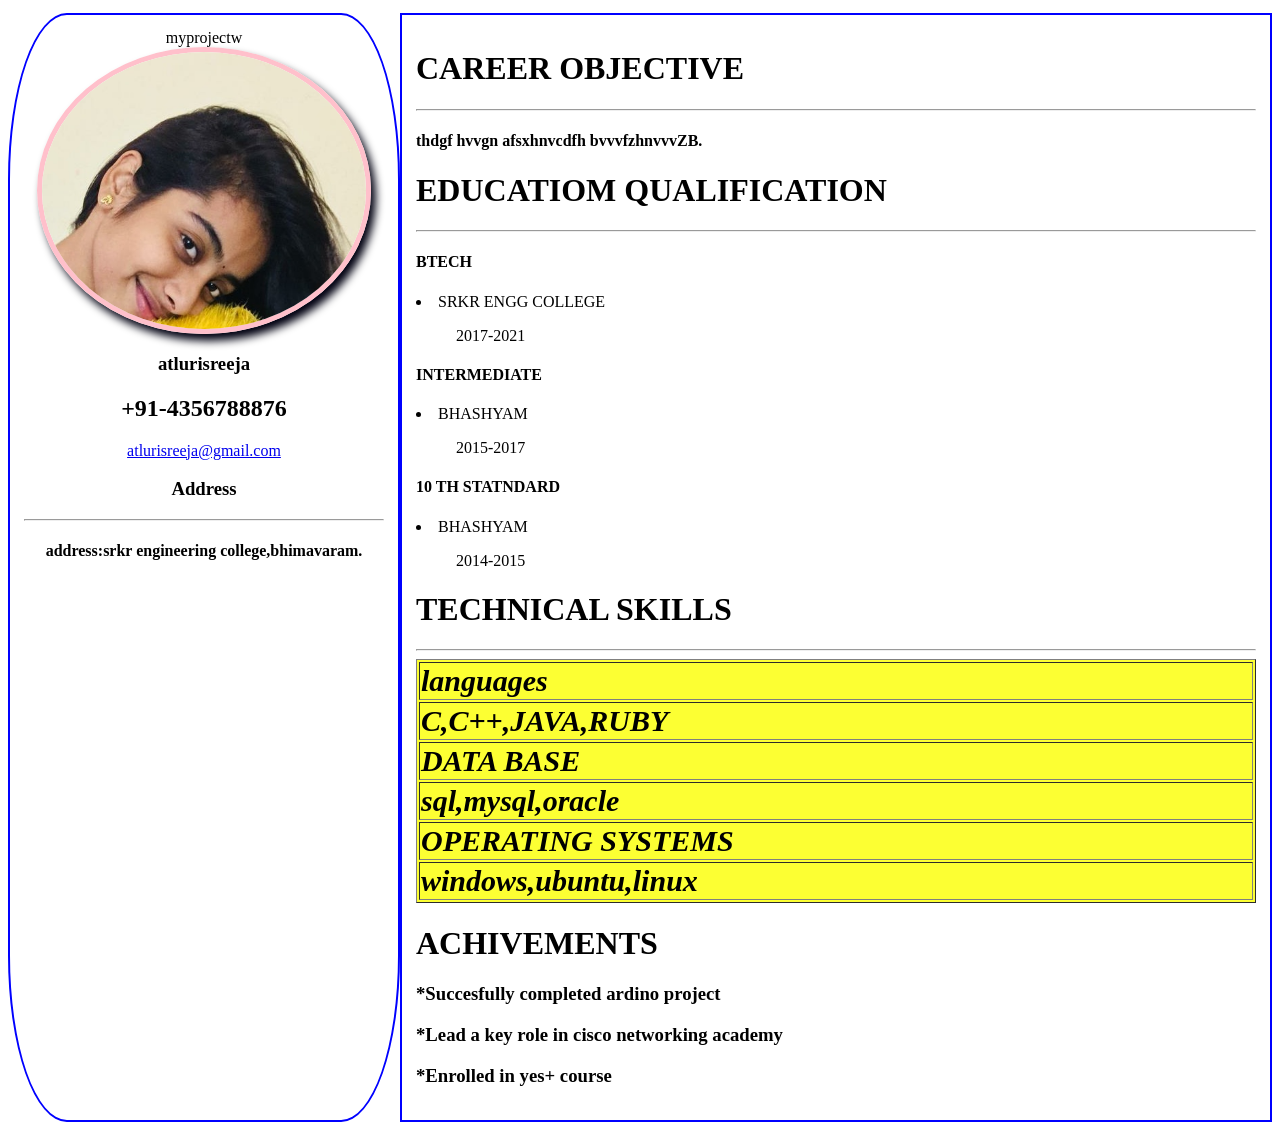
<file: index.html>
<!DOCTYPE html>
<html>
  <head>
    <meta name="viewport" content="width=device-width,initial-scale=1.0">
    <link rel="stylesheet" href="style.css">
    <meta charset="utf-8">
    <title>Resume</title>
  </head>
  <body>
    <div class="parent">
      <div class="child1">
        </h1>myproject</h1>w
<!-- <img src="sr.jpg" alt="profile img">
<h3>sreeja</h3>
<a href="mailto:atlurisreeja@gmail.com">atlurisreeja@gmail.com</a>
  <h4>+91-91324567776</h4>
  <h1>address</h1>
  <hr>
  srkr engg college</br>
  chinaamariam</br>
  bhimavarm
</hr> -->

      </div>
      <div class="child2">
<!-- <h2>Career objective</h2>
<hr> -->
      </div>

    </div>
<script type="text/javascript" src="main.js">

</script>
  </body>
</html>
</file>
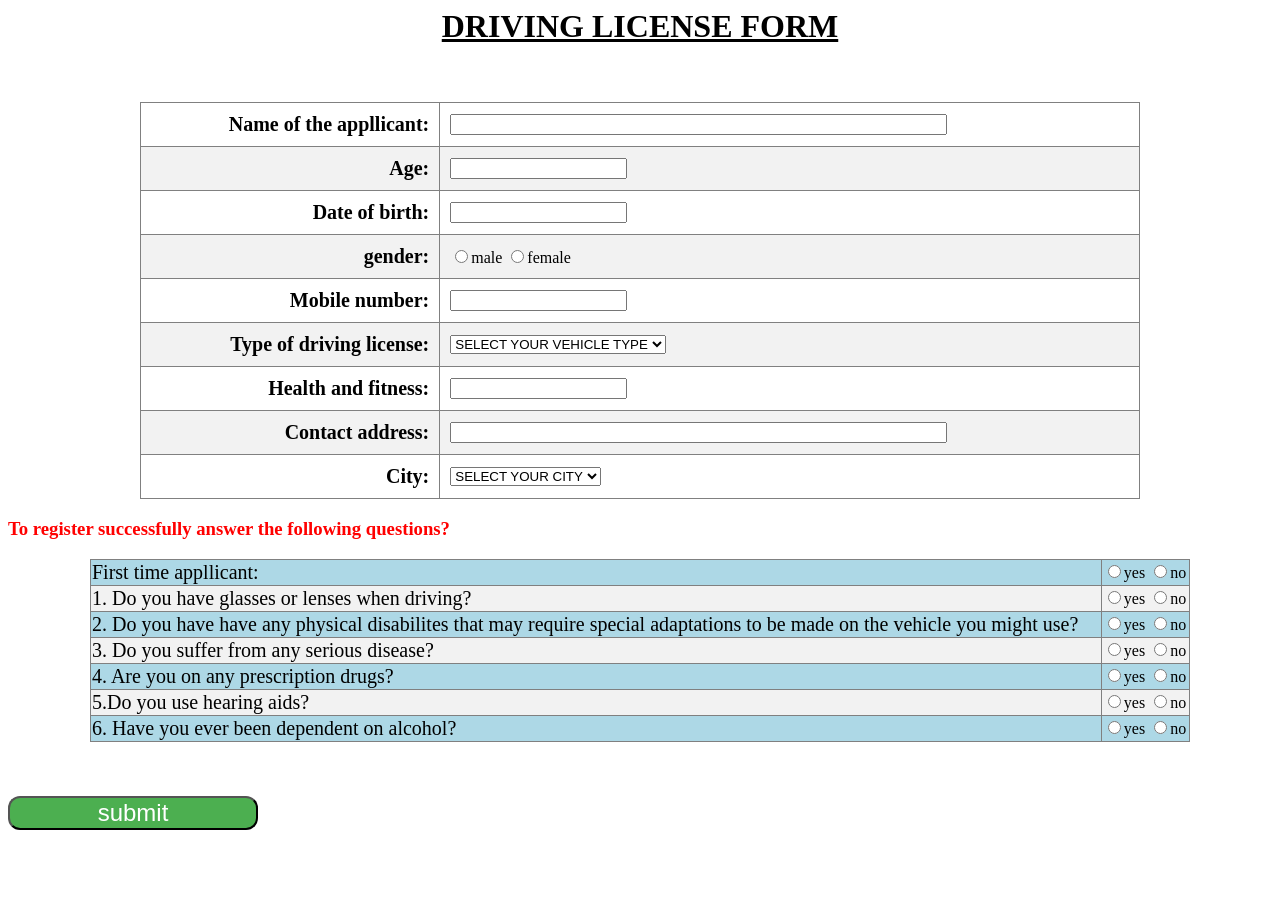
<file: final.html>
<html>
<head>
 <style>
        table{
              border-collapse:collapse;}
     td.one{
	     font-size: 20px;
	     font-weight: bold;
	 text-align: right;
	 }
     td.two{
            text-align: left;
            font-size: 20px;
           } 
     .button
          {
            text-align: center;
            font-size: 24px; 
            margin: 4px,2px;
            cursor: pointer;
            background-color: #4CAF50;
            color: white;
            padding: 15px,40px;
            width: 250px;    
            border-radius: 12px;
           }
       tr:nth-child(even) {
                          background-color: #f2f2f2;}
      
      input[type=text]:focus
      {
       background-color: #3CBC8D;
       color:white;
       font-size: 24px;

}
         

 </style>
  <title>DRIVING LICENSE</title>
</head>
<body>
        <form action="f.php"  method="post">     
         <h1 align="center"><u>DRIVING LICENSE FORM</u></h1>
            <br>
            <br>
    <table width="1000px" cellpadding="10" align='center' border="1" >
                <tr>
                 <td class="one" >Name of the appllicant:</td>
                 <td>  <input type="text" size="60"name="aname">  </td>
                </tr>    

                 <tr> 
                   <td class="one">Age:</td>
                   <td><input type="number" MAXLENGTH="2" name="bname"></td>
                 </tr>
        <tr>
         <td class="one">Date of birth:</td>
         <td><input type="number" name="cname"></td>
       </tr>

       <tr>
        <td class="one" >gender:</td>
        <td><input type="radio" name="dname" value='male'>male
            <input type="radio" name="dname" value='female'>female
         </td>
      </tr>

      <tr>
	<td class="one">Mobile number:</td>
	<td><input type="number" MAXLENGTH='10' name='sname'></td>
     </tr>

      <tr>
       <td class="one">Type of driving license:</td>
       <td>
	 <select name='ename'>
          <option value='0'>SELECT YOUR VEHICLE TYPE</option>
          <option value='2-WHEELER VEHICLE'>2-WHEELER</option>
          <option value='4-WHEELER VEHICLE'>4-WHEELER</option>
          <option value='10-TIRES LORRY'>10-TIRES LORRY</option>
       </select>
    </td>
       
     </tr>
 
     <tr>
      <td class="one">Health and fitness: </td>
      <td><input type="text" name="fname"> </td>    </tr>
    </tr>

    <tr>
       <td class="one">Contact address:</td>
       <td><input type="text" size="60" name="gname">
    </tr> 
  
     <tr>
       <td class="one">City:</td> 
        <td>
	 <select name='hname'>
          <option value='0'>SELECT YOUR CITY</option>
          <option value='GUNTUR'>GUNTUR</option>
          <option value='WARANGAL'> WARANGAL</option>
          <option value='GUDIVADA'>GUDIVADA</option>
       </select>
    </td>
   </tr>
</table>
<p><b><font color="red"><h3>To register successfully answer the following questions?</h3></font></b><p>
   


<table border="1" width="1100px" align="center" cellspacing="6" bgcolor='lightblue'>
	
    <tr>
       <td class="two">First time appllicant:</td>
        <td><input type="radio" value='yes' name="iname">yes
            <input type="radio" value='no' name="iname">no
        </td>
    </tr>


                                                  
      <tr>
        <td class="two">1. Do you have glasses or lenses when driving?</td>
        <td><input type="radio" name="jname" value='yes'>yes
            <input type="radio" name="jname" value='no'>no
        </td>
     </tr>                
                                                                        
  <tr>
    <td class="two" colspan="1">
      2.  Do you have have any physical disabilites that may require special adaptations to be made on the vehicle you might use?</td>
       <td><input type="radio" name="kname" value='yes'>yes
           <input type="radio" name="kname" value='no'>no
    </td>
 </tr>  

   <tr>
        <td class="two">3. Do you suffer from any serious disease?</td>
        <td><input type="radio" name="lname" value='yes'>yes
            <input type="radio" name="lname" value='no'>no
        </td>
   </tr>
    
   <tr>
     <td class="two">4.  Are you on any prescription drugs?</td>
     <td><input type="radio" name="mname" value='yes'>yes
         <input type="radio" name="mname" value='no'>no
     </td>
   </tr>

   <tr>
    <td class="two" >5.Do you use hearing aids?</td>
    <td><input type="radio" name="nname" value='yes'>yes
        <input type="radio" name="nname" value='no'>no</td>
   </tr>

  <tr>
    <td class="two" >6. Have you ever been dependent on alcohol?</td>
    <td><input type="radio" name="oname" value='yes'>yes
       <input type="radio" name="oname" value='no'>no
    </td>
 </tr>
</table>
</br>
</br>
</br>

<input type="submit"  align='right'class='button' value="submit">


</body>
</html>
</file>
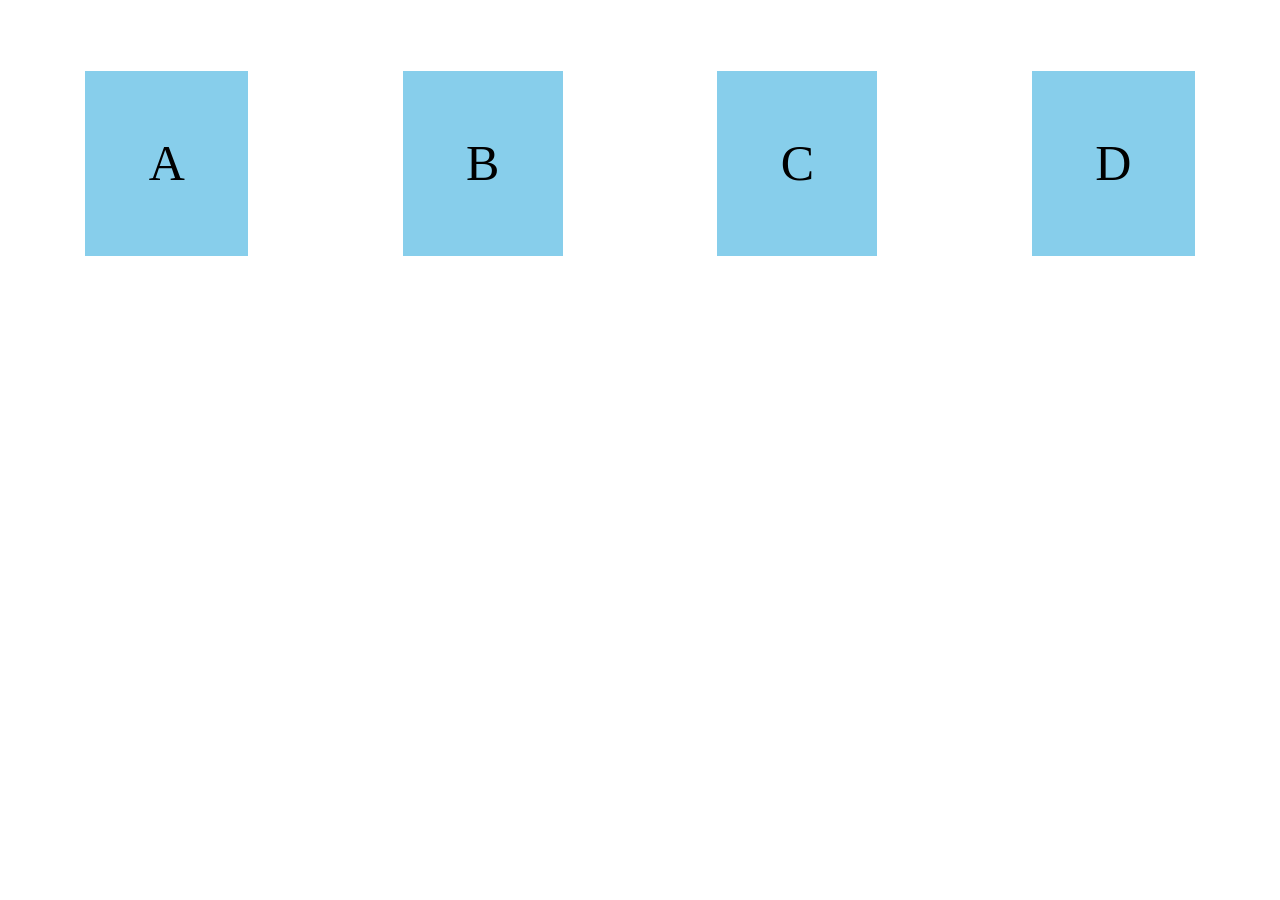
<file: index3.html>
<html>
<head>
  <title>flexbox</title>
  <style>
  .flex{
    display: flex;
    flex-direction: row;
    justify-content: space-around;
    flex-wrap: wrap-reverse;
  }
    .flex>div{
      background-color: skyblue;
      margin: 5%;
      padding: 5%;
      font-size: 50px
    }
  </style>
  <meta name="viewport" content="width=device-width",initial-scale="1.0">
</head>
<body>
<div class="flex">
  <div>A</div>
   <div>B</div>
   <div>C</div>
   <div>D</div>





</div>
</body>
</html>
</file>
<file: style.css>
.parent{

  display: flex;
  flex-direction: row;
}
.child1{
  border: 2px solid blue;
  padding: 14px;
  margin: 5px;
  width: 30%;
  border-radius: 15%;
text-align:center;
margin-left: auto;
margin-right: auto;

}
img{
  width: 90%;
  border: 5px solid pink;
  display: block;
  margin-left: auto;
  margin-right: auto;
  box-shadow: 5px 7px 9px #001;
  border-radius: 50%;
  margin-left: auto;
  margin-right: auto;
  margin-left: auto;
  margin-right: auto;

}
.child2{
  border: 2px solid blue;
  padding: 14px;
  margin: 5px;
  width: 70%;
  margin-left: auto;
  margin-right: auto;


}
table{
  background-color: #FCFF33;
  font-size: 30px;
  font-style: italic;
  font-weight: bold;
}

@media only screen and (min-width: 320px) and (max-width: 480px){


  .parent{

  display: flex;
  flex-direction: column;
}
a{
word-wrap: break-word;
}
.child1{
  border: 2px solid blue;
  padding: 14px;
  margin: 5px;
  width: 100%;
  border-radius: 15%;
text-align:center;
margin-left: auto;
margin-right: auto;
}
img{
  width: 90%;
  border: 5px solid pink;
  display: block;
  margin-left: auto;
  margin-right: auto;
  box-shadow: 5px 7px 9px #001;
  border-radius: 50%;

  margin-left: auto;
  margin-right: auto;
}
.child2{
  border: 2px solid blue;
  padding: 14px;
  margin: 5px;
  width: 100%;
  background-color:  skyblue;
  margin-left: auto;
  margin-right: auto;


}

}
@media only screen and (min-width:488px) and (max-width: 768px){


  .parent{

  display: flex;
  flex-direction: column;
}
a{
word-wrap: break-word;
}
.child1{
  border: 2px solid blue;
  padding: 14px;
  margin: 5px;
  width: 100%;
  border-radius: 15%;
text-align:center;

}
img{
  width: 90%;
  border: 5px solid pink;
  display: block;
  margin-left: auto;
  margin-right: auto;
  box-shadow: 5px 7px 9px #001;
  border-radius: 50%;

}
.child2{
  border: 2px solid blue;
  padding: 14px;
  margin: 5px;
  width: 100%;
  background-color:  skyblue;


}

}
@media only screen and (min-width: 768px) and (max-width: 1024px){


  .parent{

  display: flex;
  flex-direction: column;
}
a{
word-wrap: break-word;
}
.child1{
  border: 2px solid blue;
  padding: 2px;
  margin: 2px;
  width: 50%;
  border-radius: 15%;
text-align:center;
margin-left: auto;
margin-right: auto;
background-color: #FF9633;
}
img{
  width: 50%;
  border: 5px solid pink;
  display: block;
  margin-left: auto;
  margin-right: auto;
  box-shadow: 5px 7px 9px #001;
  border-radius: 50%;

}
.child2{
  border: 2px solid blue;
  padding: 14px;
  margin: 5px;
  width: 50%;
  background-color:  #8DFF33;
  margin-left: auto;
  margin-right: auto;


}

}
</file>
